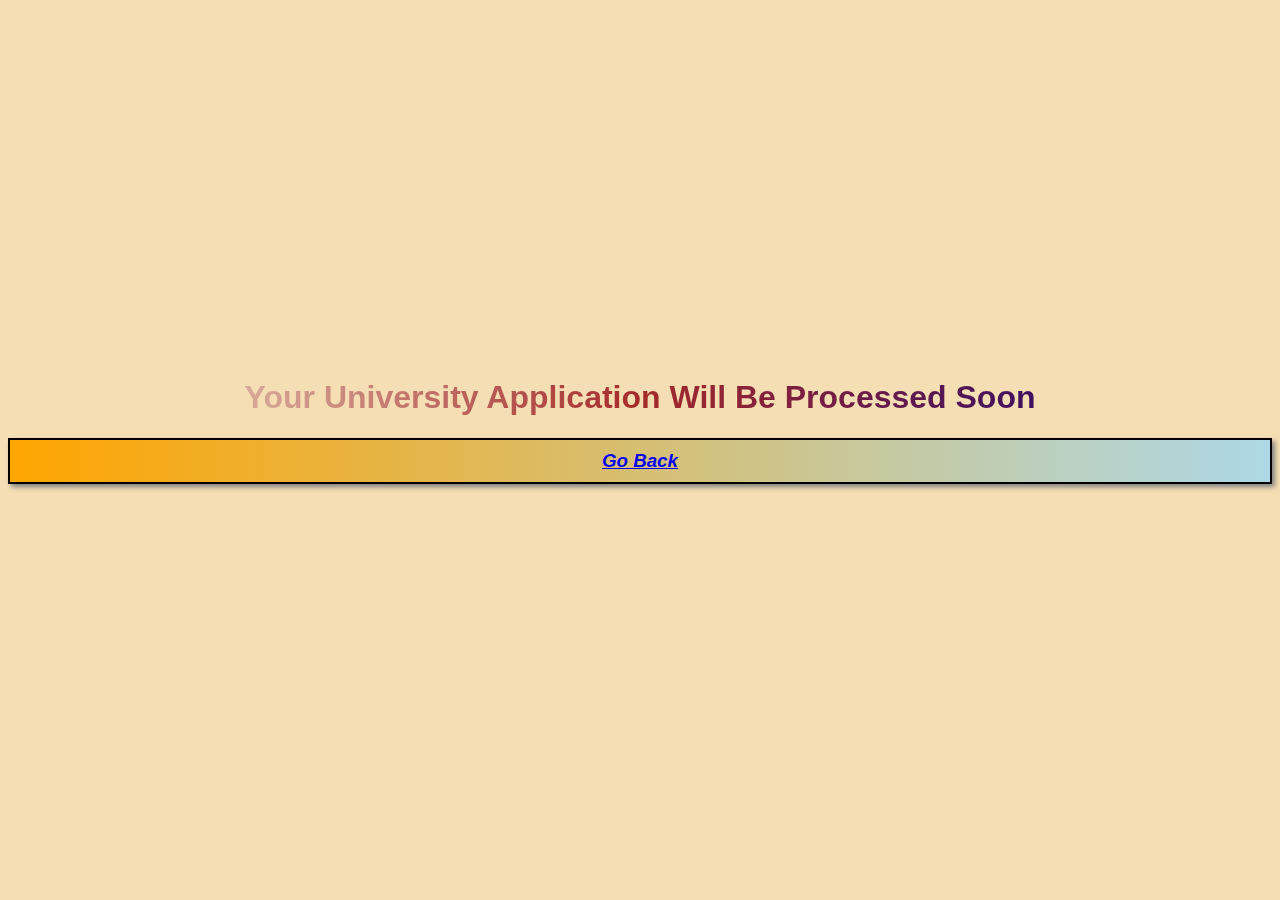
<file: index.html>
<!DOCTYPE html>
<html lang="en">
<head>
    <meta charset="UTF-8">
    <meta name="viewport" content="width=device-width, initial-scale=1.0">
    <title>University Application Processing</title>
    <link rel="stylesheet" href="proc.css">
</head>
<body id="body">
    <h1 id="h1">Your University Application Will Be Processed Soon</h1>
    <h3 id="d"><a
            href="http://127.0.0.1:3000/real.html?serverWindowId=cf28ff0f-39ae-4462-8c60-45242b9b041d" id="we">Go Back</a></h6>
</body>
</html>
</file>
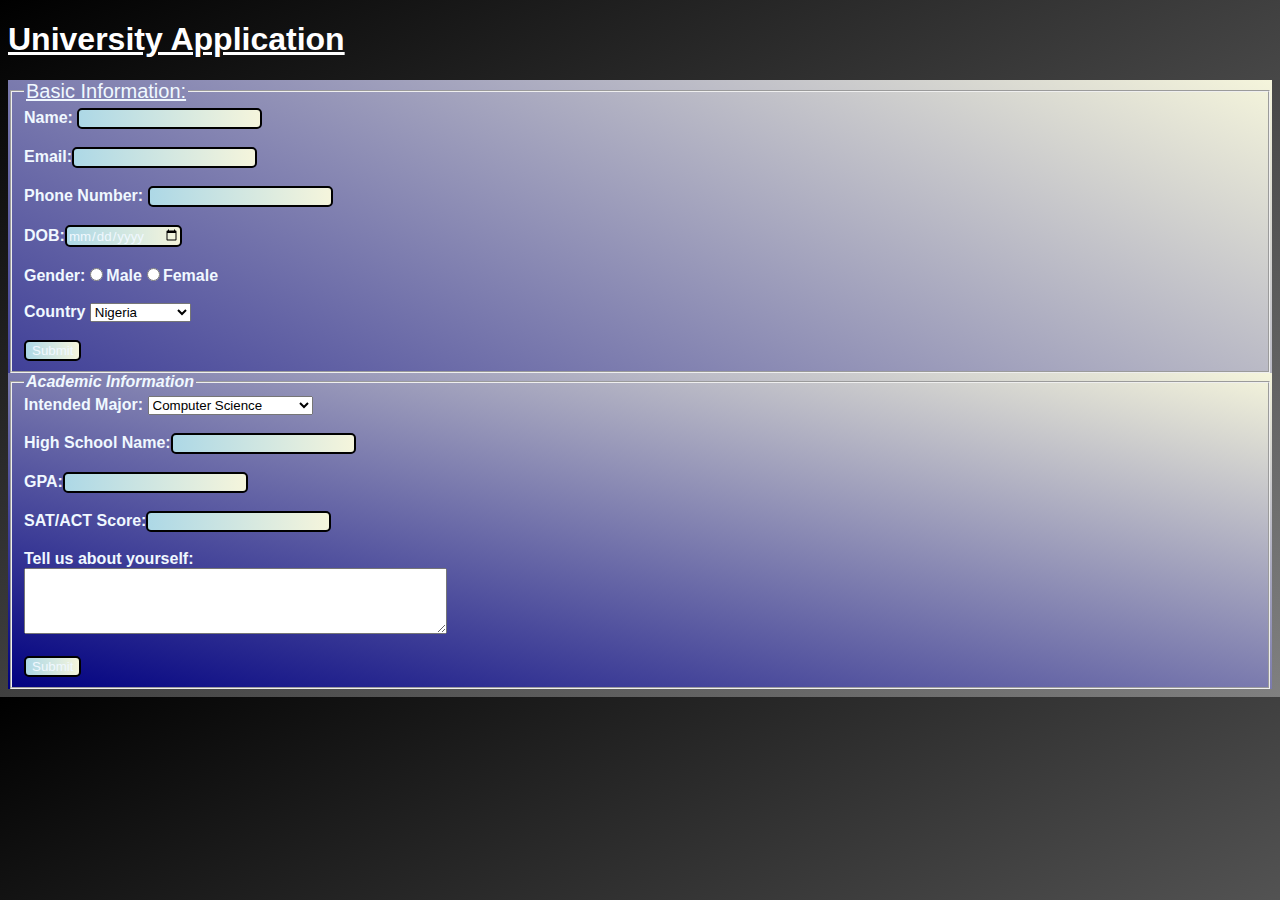
<file: advanced.html>
<!DOCTYPE html>
<html lang="en">
<head>
    <meta charset="UTF-8">
    <meta name="viewport" content="width=device-width, initial-scale=1.0">
    <title>Advanced CSS</title>
</head>
<body>
    <!DOCTYPE html>
    <html lang="en">
    
    <head>
        <meta charset="UTF-8">
        <meta name="viewport" content="width=device-width, initial-scale=1.0">
        <title>Forms in Html</title>
        <link rel="stylesheet" href="advanced.css"></head>
    
    <body>
        <h1 id="ua">University Application</h1>
        <form>
            <fieldset>
                <legend id="legend">Basic Information:</legend>
                <label><strong>Name:</label>
                <input type="text"><br><br>
    
                <label><strong>Email:</label><input type="email"><br><br>
                <label><strong>Phone Number:</label>
                <input type="tel"><br><br>
    
                <label><strong>DOB:</label><input type="date"><br><br>
                <label><strong>Gender:</label><input type="radio">Male<input type="radio">Female<br><br>
                <label>Country</label>
                <select>
                    <option>Nigeria</option>
                    <option>Ghana</option>
                    <option>Kenya</option>
                    <option>South Africa</option>
                    <option>USA</option>
                    <option>Canada</option>
                    <option>UK</option>
                    <option>Germany</option>
                    <option>France</option>
                    <option>Italy</option>
                    <option>Spain</option>
                    <option>China</option>
                    <option>India</option>
                    <option>Japan</option>
                    <option>Australia</option>
                    <option>New Zealand</option>
                    <option>Brazil</option>
                    <option>Argentina</option>
                    <option>Mexico</option>
                    <option>Russia</option>
                    <option>Egypt</option>
                    <option>Turkey</option>
                    <option>Saudi Arabia</option>
                    <option>UAE</option>
                    <option>Other</option>
                </select><br><br <label></label>
    
    
                <input type="submit"><br>
            </fieldset>
        </form>
        <form>
            <fieldset>
                <legend><i>Academic Information</i></legend>
                <label><strong>Intended Major:</label>
                <select>
                    <option>Computer Science</option>
                    <option>Business Administration</option>
                    <option>Biology</option>
                    <option>Psychology</option>
                    <option>Engineering</option>
                    <option>Education</option>
                    <option>Art</option>
                    <option>History</option>
                    <option>Mathematics</option>
                    <option>Physics</option>
                    <option>Chemistry</option>
                    <option>Economics</option>
                    <option>Political Science</option>
                    <option>English Literature</option>
                    <option>Sociology</option>
                    <option>Philosophy</option>
                    <option>Environmental Science</option>
                    <option>Other</option>
    
                </select><br><br>
    
                <label><strong>High School Name:</label><input type="text"><br><br>
    
                <label><strong>GPA:</label><input type="number"> <br><br>
                <label><strong>SAT/ACT Score:</label><input type="number"><br><br>
                <label>Tell us about yourself:</label><br>
                <textarea rows="4" cols="50"></textarea><br><br>
    
    
                <input type="submit"><br>
            </fieldset>
        </form>
    
    
    </body>
    
    </html>
</body>
</html>
</file>
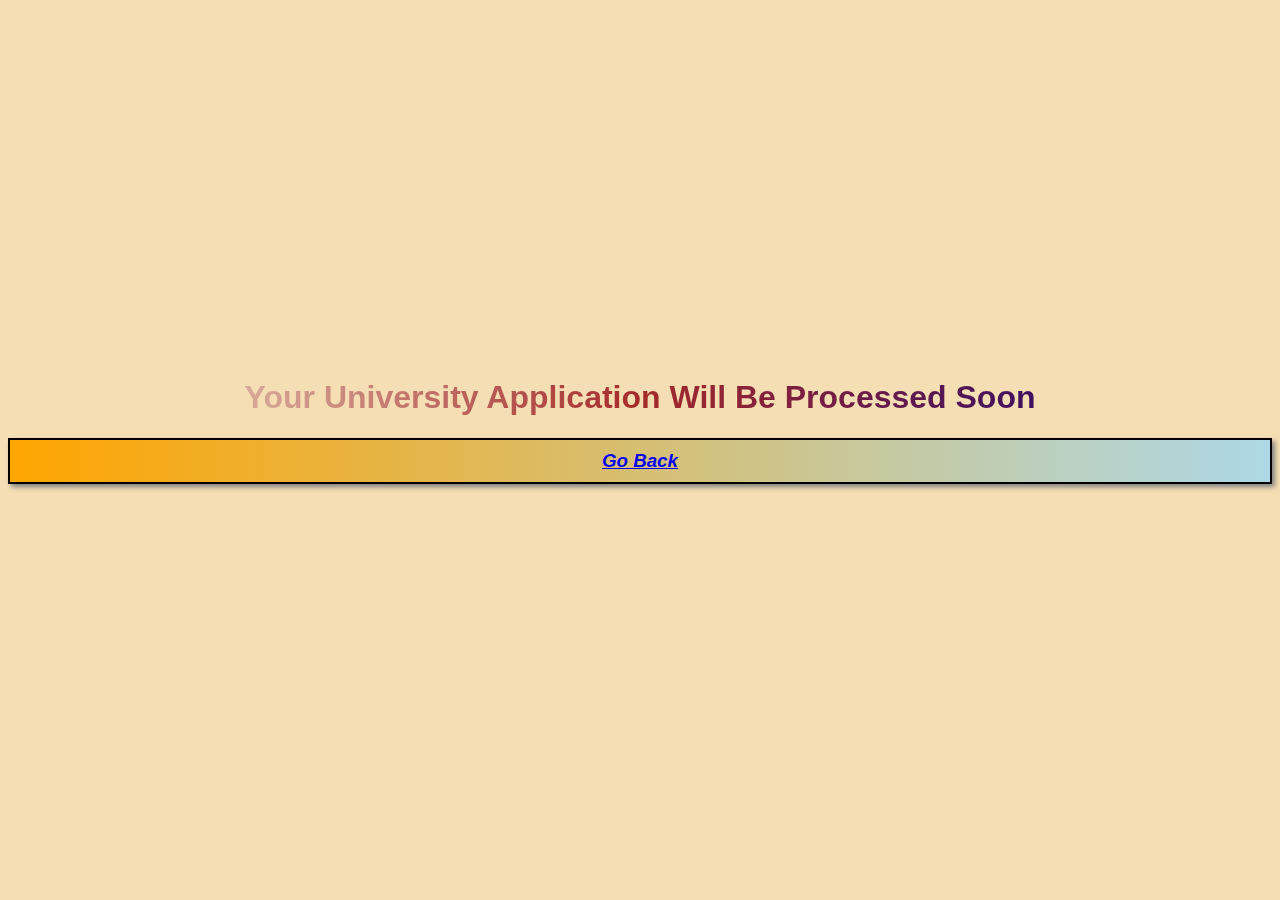
<file: proc.html>
<!DOCTYPE html>
<html lang="en">
<head>
    <meta charset="UTF-8">
    <meta name="viewport" content="width=device-width, initial-scale=1.0">
    <title>University Application Processing</title>
    <link rel="stylesheet" href="proc.css">
</head>
<body id="body">
    <h1 id="h1">Your University Application Will Be Processed Soon</h1>
    <h3 id="d"><a
            href="index.html" id="we">Go Back</a></h6>
</body>
</html>
</file>
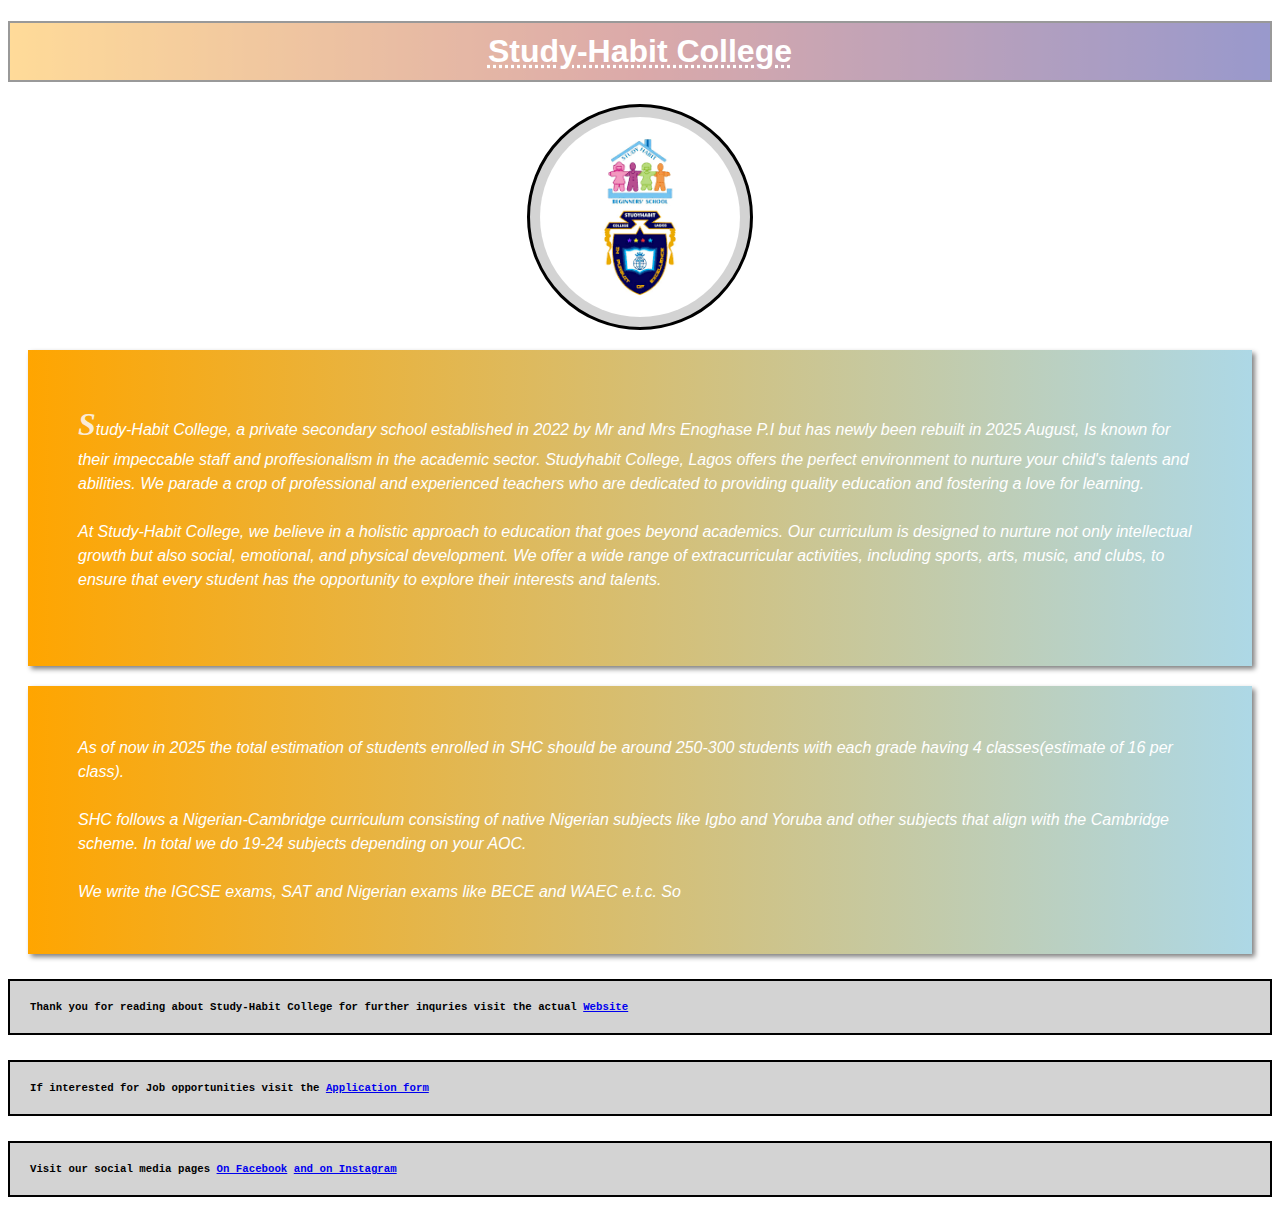
<file: real.html>
<!DOCTYPE html>
<html lang="en">
<head>
    <meta charset="UTF-8">
    <meta name="viewport" content="width=device-width, initial-scale=1.0">
    <title>Study-Habit College</title>
    <link rel="stylesheet" href="real.css">
</head>
<body>
    <h1 id="a">Study-Habit College<br>
    </h1>
    <img id="img" src="shc logo.png" alt="Study-Habit College Logo" width="200" height="200">
    <p id="b">
        Study-Habit
        College, a private secondary school established in 2022 by Mr and Mrs Enoghase P.I but has newly been rebuilt in
        2025 August, Is known for their impeccable staff and proffesionalism in the academic sector. Studyhabit College,
        Lagos offers the perfect environment to nurture your child's talents and abilities. We parade a crop
        of professional and experienced teachers who are dedicated to providing quality education and fostering a love
        for learning.<br><br>
        At Study-Habit College, we believe in a holistic approach to education that goes beyond academics. Our
        curriculum is designed to nurture not only intellectual growth but also social, emotional, and physical
        development. We offer a wide range of extracurricular activities, including sports, arts, music, and clubs, to
        ensure that every student has the opportunity to explore their interests and talents.<br><br>
    </p>
    <p id="c">
        As of now in 2025 the total estimation of students enrolled in SHC should be around 250-300 students with each
        grade having 4 classes(estimate of 16 per class).<br><br>
        SHC follows a Nigerian-Cambridge curriculum consisting of native Nigerian subjects like Igbo and Yoruba and
        other subjects that align with the Cambridge scheme. In total we do 19-24 subjects depending on your
        AOC.<br><br>
        We write the IGCSE exams, SAT and
        Nigerian exams like BECE and WAEC e.t.c. So
    
    </p>
    <h6 id="d">Thank you for reading about Study-Habit College for further inquries visit the actual <a
            href="https://www.studyhabitschool.com/" id="we">Website</a></h6>
    <h6 id="f">If interested for Job opportunities visit the <a
            href="http://127.0.0.1:3000/recovery.html?serverWindowId=e8524edf-7d4f-4b75-ac6f-981da8ba3d05"
            id="we">Application form</a></h6>
    <h6 id="f">Visit our social media pages <a href="https://web.facebook.com/Studyhabitschool" id="we">On Facebook</a>
        <a href="https://www.instagram.com/studyhabitcollegelagos/" id="we"> and on Instagram</a>
    </h6>
</body>
</html>

</body>

</html>
</file>
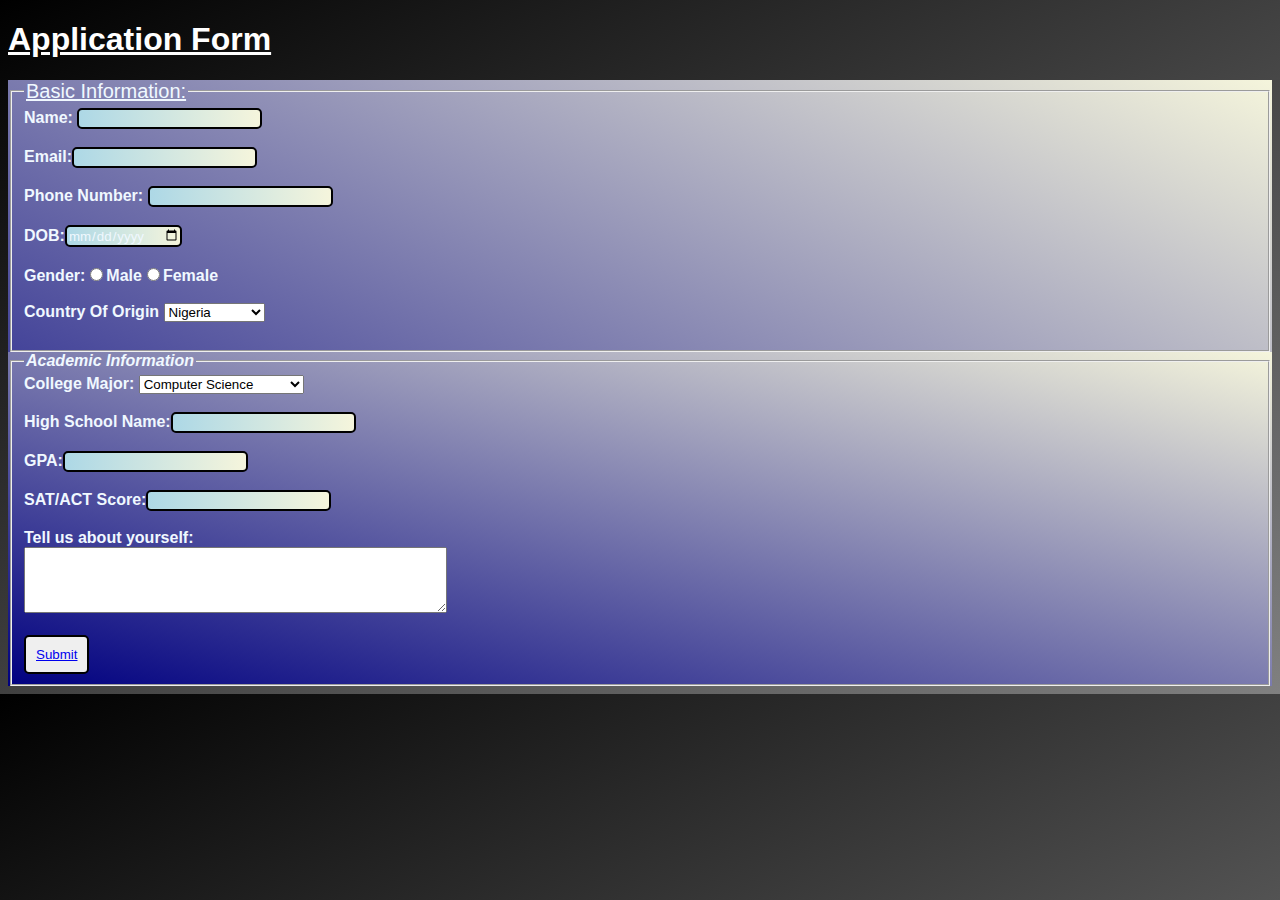
<file: recovery.html>
<!DOCTYPE html>
<html lang="en">

<head>
    <meta charset="UTF-8">
    <meta name="viewport" content="width=device-width, initial-scale=1.0">
    <title>Application Form</title>
</head>

<body>
    <!DOCTYPE html>
    <html lang="en">

    <head>
        <meta charset="UTF-8">
        <meta name="viewport" content="width=device-width, initial-scale=1.0">
        <title>Application Form</title>
        <link rel="stylesheet" href="advanced.css">
    </head>

    <body>
        <h1 id="ua">Application Form</h1>
        <form>
            <fieldset>
                <legend id="legend">Basic Information:</legend>
                <label><strong>Name:</label>
                <input type="text"><br><br>

                <label><strong>Email:</label><input type="email"><br><br>
                <label><strong>Phone Number:</label>
                <input type="tel"><br><br>

                <label><strong>DOB:</label><input type="date"><br><br>
                <label><strong>Gender:</label><input type="radio">Male<input type="radio">Female<br><br>
                <label>Country Of Origin</label>
                <select>
                    <option>Nigeria</option>
                    <option>Ghana</option>
                    <option>Kenya</option>
                    <option>South Africa</option>
                    <option>USA</option>
                    <option>Canada</option>
                    <option>UK</option>
                    <option>Germany</option>
                    <option>France</option>
                    <option>Italy</option>
                    <option>Spain</option>
                    <option>China</option>
                    <option>India</option>
                    <option>Japan</option>
                    <option>Australia</option>
                    <option>New Zealand</option>
                    <option>Brazil</option>
                    <option>Argentina</option>
                    <option>Mexico</option>
                    <option>Russia</option>
                    <option>Egypt</option>
                    <option>Turkey</option>
                    <option>Saudi Arabia</option>
                    <option>UAE</option>
                    <option>Other</option>
                </select><br><br <label></label>


            
            </fieldset>
        </form>
        <form>
            <fieldset>
                <legend><i>Academic Information</i></legend>
                <label><strong> College Major:</label>
                <select>
                    <option>Computer Science</option>
                    <option>Business Administration</option>
                    <option>Biology</option>
                    <option>Psychology</option>
                    <option>Engineering</option>
                    <option>Education</option>
                    <option>Art</option>
                    <option>History</option>
                    <option>Mathematics</option>
                    <option>Physics</option>
                    <option>Chemistry</option>
                    <option>Economics</option>
                    <option>Political Science</option>
                    <option>English Literature</option>
                    <option>Sociology</option>
                    <option>Philosophy</option>
                    <option>Environmental Science</option>
                    <option>Other</option>

                </select><br><br>

                <label><strong>High School Name:</label><input type="text"><br><br>

                <label><strong>GPA:</label><input type="number"> <br><br>
                <label><strong>SAT/ACT Score:</label><input type="number"><br><br>
                <label>Tell us about yourself:</label><br>
                <textarea rows="4" cols="50"></textarea><br><br>


                <BUTTon id="button"><a
                        href="proc.html">Submit</a></BUTTon>

            </fieldset>
        </form>


    </body>

    </html>
</body>

</html>
</file>
<file: proc.css>
#h1{
    text-align: center;
    margin-top: 30%;
    font-family: 'Gill Sans', 'Gill Sans MT', Calibri, 'Trebuchet MS', sans-serif;
    background:linear-gradient(to right, beige,brown, navy);
    -webkit-background-clip: text;
    color: transparent;
    text-decoration: underline ;
}
#h1:hover{
    background:linear-gradient(to right, blue, beige,);
    -webkit-background-clip: text;
    color: transparent;
    text-decoration: underline ;}
#body{
    background-color: wheat;
}
#d {
    font-family: 'Gill Sans', 'Gill Sans MT', Calibri, 'Trebuchet MS', sans-serif;
    text-align: center;
    
            background: linear-gradient(to right, orange, lightblue);
            padding: 10px;
            box-shadow: 3px 3px 5px gray;
            color: white;
            font-style: italic;
            border: 2px black solid;
    
}

#d:hover {
    background:linear-gradient(to right, brown, beige,navy);
    border: 2px wheat dotted;
    color: black;
}
</file>
<file: advanced.css>
form {
    background: linear-gradient(to top right, navy, beige);
    color: aliceblue;
    font-family: Verdana, Geneva, Tahoma, sans-serif;
}

body {
    background:linear-gradient(to bottom right, black, grey);
}

h1 {
    font-family: Verdana, Geneva, Tahoma, sans-serif;
    text-decoration: underline;
}

input:hover {
    font-family: Verdana, Geneva, Tahoma, sans-serif;
    background: linear-gradient(to right, white, lightgrey);
    color: black;
}

input {
    font-family: Verdana, Geneva, Tahoma, sans-serif;
    background: linear-gradient(to right, lightblue, beige);
    color: aliceblue;
    border: 2px solid black;
    border-radius: 5px;
}
#legend {
    font-family: Verdana, Geneva, Tahoma, sans-serif;
    text-decoration: underline;
    font-size: 20px;
}
#ua {
    color: white;
}
#button {
    font-family: Verdana, Geneva, Tahoma, sans-serif;
    background: linear-gradient(to right, , beige);
    color: black;
    border: 2px solid black;
    border-radius: 5px;
    padding: 10px;
    text-align: center;
}
#button:hover {
    font-family: Verdana, Geneva, Tahoma, sans-serif;
    background: linear-gradient(to right, black, grey);
    color: white;
    border: 2px solid black;
    border-radius: 5px;
    padding: 10px;
}
</file>
<file: real.css>
#a {
    background: linear-gradient(to right, orange, brown, navy);
    color: white;
    text-align: center;
    border: 2px solid black;
    padding: 10px;
    font-family: Arial, sans-serif;
    text-decoration: dotted underline;
    position: sticky;
    top: 0;
    opacity: 0.4;
}

p {
    font-size: 16px;
    line-height: 1.5;
    margin: 20px;
    font-family: 'Times New Roman', serif;
    font-family: 'Lucida Sans', 'Lucida Sans Regular', 'Lucida Grande', 'Lucida Sans Unicode', Geneva, Verdana, sans-serif;
}

#img {
    display: block;
    margin-left: auto;
    margin-right: auto;
    border-radius: 50%;
    border: 3px solid black;
    background-color: lightgray;
    padding: 10px;

}

#b::first-letter {
    font-size: 200%;
    color: antiquewhite;
    font-weight: bold;
    font-family: 'Georgia', serif;
}

#b {
    background: linear-gradient(to right, orange, lightblue);
    padding: 50px;
    box-shadow: 3px 3px 5px gray;
    color: white;
    font-style: italic;
}

#c {
    background: linear-gradient(to right, orange, lightblue);

    padding: 50px;
    box-shadow: 3px 3px 5px gray;
    font-style: italic;
    color: white
}

#we:hover {
    font-family: 'Trebuchet MS', 'Lucida Sans Unicode', 'Lucida Grande', 'Lucida Sans', Arial, sans-serif;
    color: aliceblue;
}

#d {
    background-color: lightgray;
    border: 2px solid black;
    padding: 20px;
    font-family: 'Courier New', Courier, monospace;
}

#d:hover {
    background-color: darkgray;
    color: white;
}

#f {
    background-color: lightgray;
    border: 2px solid black;
    padding: 20px;
    font-family: 'Courier New', Courier, monospace;
}

#f:hover {
    background-color: darkgray;
    color: white;
}
</file>
